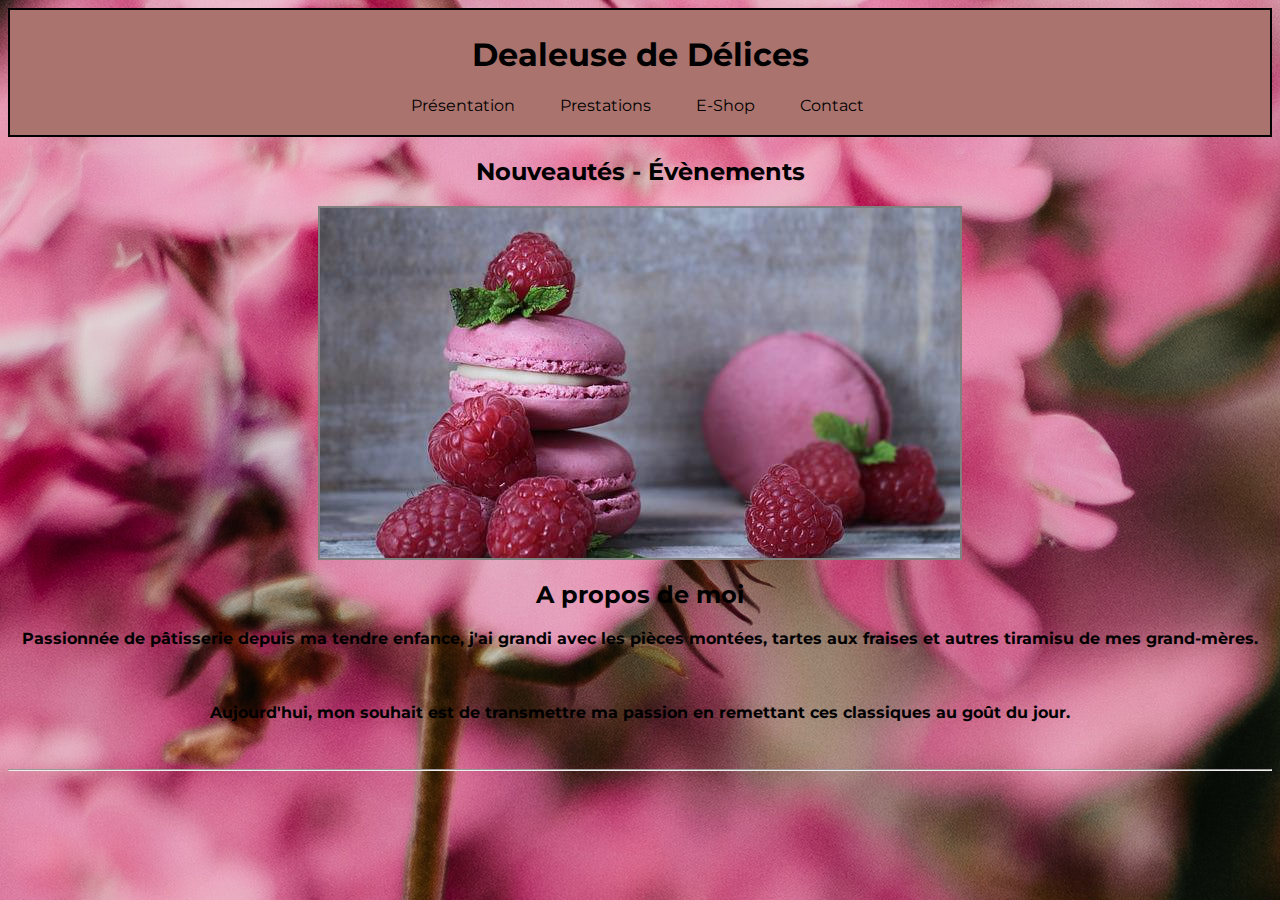
<file: index.html>
<!DOCTYPE html>
<html>
  <head>
    <link
      href="https://fonts.googleapis.com/css2?family=Montserrat:wght@200&display=swap"
      rel="stylesheet"
    />
    <link rel="stylesheet" href="style.css" />
    <meta charset="utf-8" />
    <meta name="viewport" content="width=device-width" />
    <title>Accueil DDD</title>
  </head>

  <body>
    <header>
      <h1><a href="index.html">Dealeuse de Délices</a></h1>
      <ul>
        <li><a href="presentation.html">Présentation</a></li>
        <li><a href="prestation.html">Prestations</a></li>
        <li><a href="eshop.html">E-Shop</a></li>
        <li><a href="contact.html">Contact</a></li>
      </ul>
    </header>
    <h2 name="news">Nouveautés - Évènements</h2>
    <div class="diaporama" width="device-width"></div>
    <h2 name="about">A propos de moi</h2>
    <p name="aboutme1">Passionnée de pâtisserie depuis ma tendre enfance, j'ai grandi avec les pièces montées, tartes aux fraises et autres tiramisu de mes grand-mères.</p></br>
    <p name="aboutme2">Aujourd'hui, mon souhait est de transmettre ma passion en remettant ces classiques au goût du jour.</p>
  </br>
  <hr>
  <!-- <footer>
    <section name="social_medias">
      <div><p></p>
      </div>
      <div>
        
      </div>
    </section>
  </footer> -->
  </body>
</html>
</file>
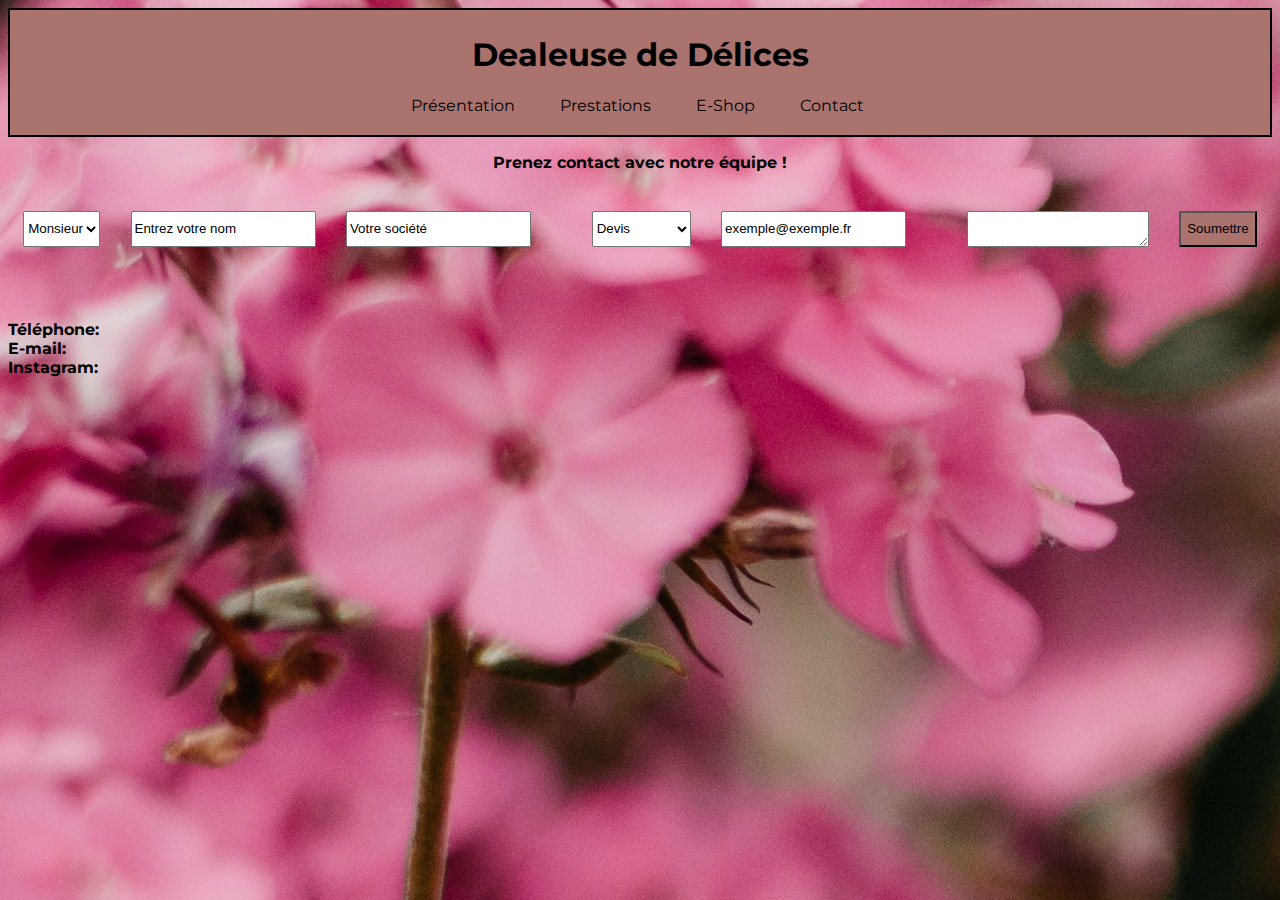
<file: contact.html>
<!DOCTYPE html>
<html>
  <head>
      <link
      href="https://fonts.googleapis.com/css2?family=Montserrat:wght@200&display=swap"
      rel="stylesheet"
    />
    <link rel="stylesheet" href="style.css" />
    <meta charset="utf-8" />
    <meta name="viewport" content="width=device-width" />
    <title>Contact DDD</title>
  </head>

  <body>
    <header>
      <h1><a href="index.html">Dealeuse de Délices</a></h1>
      <ul>
        <li><a href="presentation.html">Présentation</a></li>
        <li><a href="prestation.html">Prestations</a></li>
        <li><a href="eshop.html">E-Shop</a></li>
        <li> <a href="contact.html">Contact</a></li>
      </ul>
    </header>
    <p>Prenez contact avec notre équipe !</p></br>
    <form class="formulaire" method="GET" action="recupérer.html">
      <select name="genre" size="1">
        <option>Monsieur</option> 
        <option>Madame</option> 
        <option>Autre</option> 
      </select>
      <input type="text" name="nom" value="Entrez votre nom" width=30px>
      <input type="text" name="societe" value="Votre société" width=30px>
      </br>
      <select name="objet" size="1">
          <option>Devis</option> 
          <option>Information</option> 
          <option>Recrutement</option> 
        </select>
      <input type="text" name="email" value="exemple@exemple.fr" width=50px>
      </br>
      <textarea name="message">
      </textarea>
      <input type="submit" name="submit" value="Soumettre"></input>
    </form>
  </br></br></br>
    <div class="infos" name="infos">
        <p>Téléphone: </br>E-mail: </br>Instagram: </p>
      </div>
    <!--<iframe src="https://www.google.com/maps/embed?pb=!1m18!1m12!1m3!1d87501.88671765481!2d-1.6971494025595188!3d46.73662498461553!2m3!1f0!2f0!3f0!3m2!1i1024!2i768!4f13.1!3m3!1m2!1s0x480435e28ad9a355%3A0x6b6eec16d6b33119!2s85190%20Aizenay!5e0!3m2!1sfr!2sfr!4v1659701101298!5m2!1sfr!2sfr" width="400" height="300" style="border:0;" allowfullscreen="" loading="lazy" referrerpolicy="no-referrer-when-downgrade"></iframe>-->
  </body>
</html>
</file>
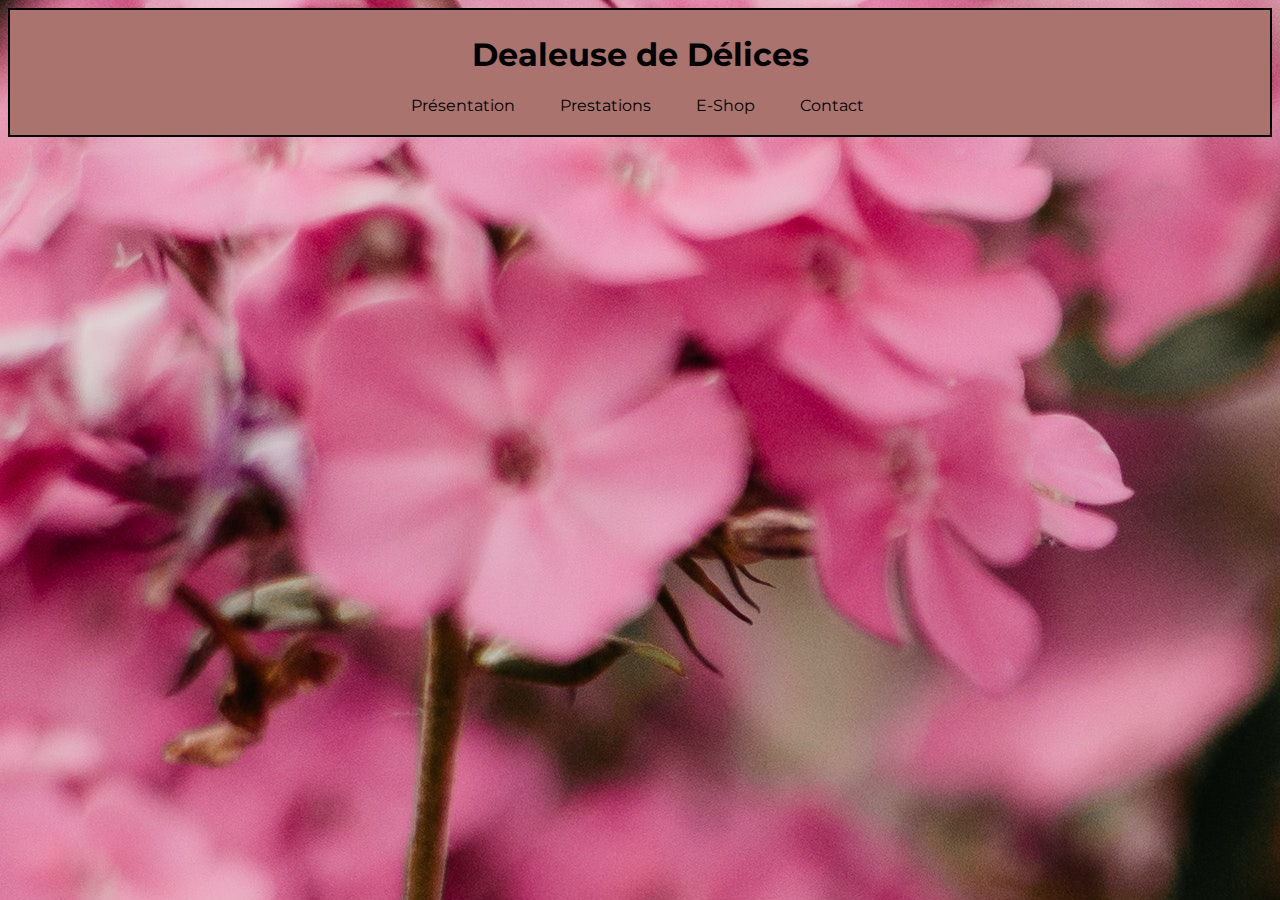
<file: eshop.html>
<!DOCTYPE html>
<html>
  <head>
      <link
      href="https://fonts.googleapis.com/css2?family=Montserrat:wght@200&display=swap"
      rel="stylesheet"
    />
    <link rel="stylesheet" href="style.css" />
    <meta charset="utf-8" />
    <meta name="viewport" content="width=device-width" />
    <title>E-Shop DDD</title>
  </head>

  <body>
    <header>
      <h1><a href="index.html">Dealeuse de Délices</h1>
      <ul>
        <li><a href="presentation.html">Présentation</li>
        <li><a href="prestation.html">Prestations</li>
        <li><a href="eshop.html">E-Shop</li>
        <li> <a href="contact.html">Contact</li>
      </ul>
    </header>
  </body>
</html>
</file>
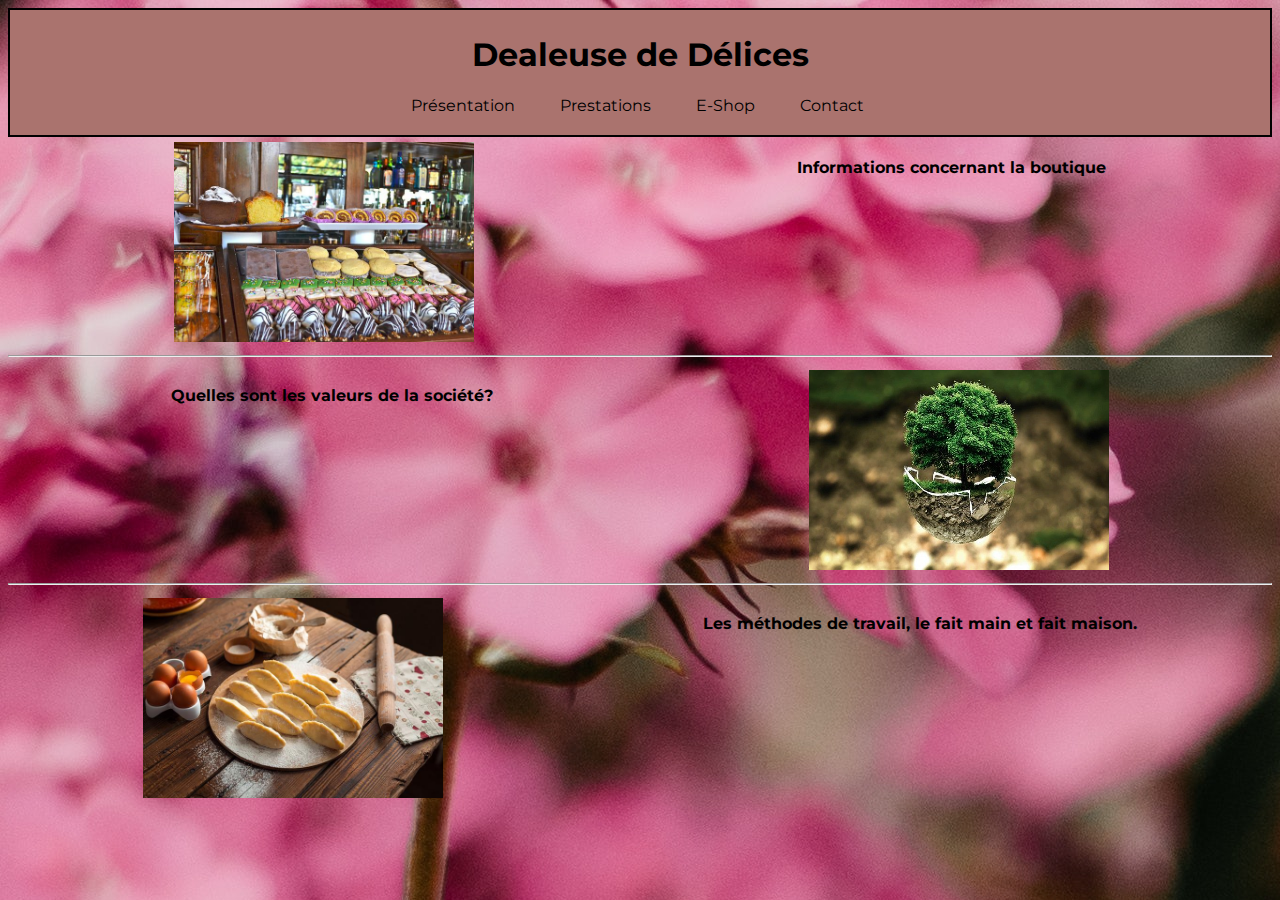
<file: presentation.html>
<!DOCTYPE html>
<html>
  <head>
      <link
      href="https://fonts.googleapis.com/css2?family=Montserrat:wght@200&display=swap"
      rel="stylesheet"
    />
    <link rel="stylesheet" href="style.css" />
    <meta charset="utf-8" />
    <meta name="viewport" content="width=device-width" />
    <title>Présentation DDD</title>
  </head>

  <body>
    <header>
      <h1><a href="index.html">Dealeuse de Délices</a></h1>
      <ul>
        <li><a href="presentation.html">Présentation</a></li>
        <li><a href="prestation.html">Prestations</a></li>
        <li><a href="eshop.html">E-Shop</a></li>
        <li> <a href="contact.html">Contact</a></li>
      </ul>
    </header>
    <div class="valeurs">
      <img src="assets/vitrine.jpg" alt="vitrine de patisserie" width=300px height=200px></img>
      <p>Informations concernant la boutique</p>
    </div>
    <hr>
    <div class="valeurs">
      <p>Quelles sont les valeurs de la société?</p>
      <img src="assets/ethique.jpg" alt="image ecolo" width=300px height=200px></img>
    </div>
    <hr>
    <div class="valeurs">
      <img src="assets/handmade.jpg" alt="plan de travail de patissier" width=300px height=200px></img>
      <p>Les méthodes de travail, le fait main et fait maison.</p>
    </div>
  </body>
</html>
</file>
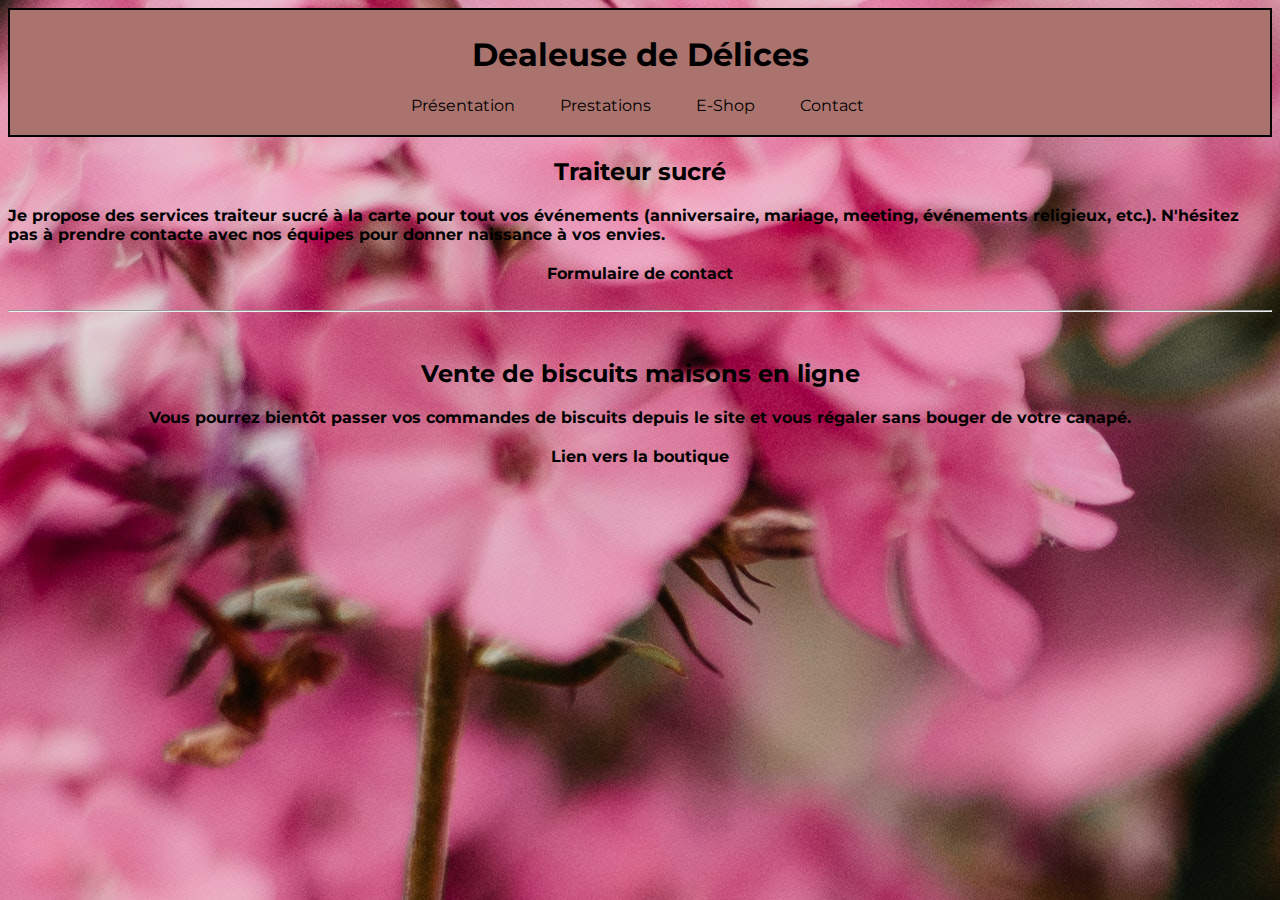
<file: prestation.html>
<!DOCTYPE html>
<html>
  <head>
      <link
      href="https://fonts.googleapis.com/css2?family=Montserrat:wght@200&display=swap"
      rel="stylesheet"
    />
    <link rel="stylesheet" href="style.css" />
    <meta charset="utf-8" />
    <meta name="viewport" content="width=device-width" />
    <title>Prestations DDD</title>
  </head>

  <body>
    <header>
      <h1><a href="index.html">Dealeuse de Délices</h1>
      <ul>
        <li><a href="presentation.html">Présentation</li>
        <li><a href="prestation.html">Prestations</li>
        <li><a href="eshop.html">E-Shop</li>
        <li> <a href="contact.html">Contact</li>
      </ul>
    </header>
    <div>
    <h2>Traiteur sucré</h2>
    <p>Je propose des services traiteur sucré à la carte pour tout vos événements (anniversaire, mariage, meeting, événements religieux, etc.). N'hésitez pas à prendre contacte avec nos équipes pour donner naissance à vos envies.</p>
    <a name="lienpresta" href="contact.html">Formulaire de contact</a>
    </div>
    </br>
    <hr>
    </br> 
    <div>
    <h2>Vente de biscuits maisons en ligne</h2>
    <p>Vous pourrez bientôt passer vos commandes de biscuits depuis le site et vous régaler sans bouger de votre canapé.</p>
    <a name="lienpresta" href="eshop.html">Lien vers la boutique</a>
    </div>
  </body>
</html>
</file>
<file: style.css>
ul {
  display: flex;
  justify-content: center;
}
ul[name="footer_em1"] {
  display: block;
  font-weight: bold;
}
li {
  display: inline;
  justify-content: space-around;
  list-style: none;
  margin-right: 45px;
}
a:hover {
  color: white;
}
a[name="lienpresta"] {
  display: flex;
  justify-content: center;
  font-weight: bold;
}
body {
  background-image: url("assets/flowerback.jpg");
  font-family: "Montserrat", sans-serif;
}
h1 {
  display: flex;
  justify-content: center;
}
h2 {
  color: black;
  display: flex;
  justify-content: center;
}
a {
  text-decoration: none;
  color: black;
}
p[name="aboutme1"] {
  display: flex;
  justify-content: center;
  color: black;
  font-weight: bold;
}
p[name="aboutme2"] {
  display: flex;
  justify-content: center;
  color: black;
  font-weight: bold;
}
.diaporama {
  margin: 0 auto;
  height: 350px;
  width: 640px;
  border: 2px solid grey;
  background-image: url("assets/macaron.jpg");

  webkit-animation-name: diapo;
  webkit-animation-duration: 10s;
  webkit-animation-timing-function: linear;
  webkit-animation-iteration-count: infinite;
  webkit-animation-direction: normal;

  moz-animation-name: diapo;
  moz-animation-duration: 10s;
  moz-animation-timing-function: linear;
  moz-animation-iteration-count: infinite;
  moz-animation-direction: normal;

  animation-name: diapo;
  animation-duration: 10s;
  animation-iteration-count: infinite;
  animation-direction: normal;
}
@-webkit-keyframes diapo {
  0% {
    background-image: url("assets/macaron.jpg");
  }
  33% {
    background-image: url("assets/croissant.jpg");
  }
  66% {
    background-image: url(assets/cookie.jpg);
  }
}
@-moz-keyframes diapo {
  0% {
    background-image: url("assets/macaron.jpg");
  }
  33% {
    background-image: url("assets/croissant.jpg");
  }
  66% {
    background-image: url(assets/cookie.jpg);
  }
}
@keyframes diapo {
  0% {
    background-image: url("assets/macaron.jpg");
  }
  33% {
    background-image: url("assets/croissant.jpg");
  }
  66% {
    background-image: url(assets/cookie.jpg);
  }
}
.valeurs {
  padding: 5px;
  display: flex;
  justify-content: space-around;
}
header {
  border: solid 2px;
  padding: 4px;
  background-color: rgb(170, 115, 110);
}
.formulaire {
  display: flex;
  justify-content: space-around;
  margin: 0 auto;
}
input[name="submit"] {
  background-color: rgb(170, 115, 110);
}
p {
  display: flex;
  justify-content: center;
  margin-bottom: 20px;
  color: black;
  font-weight: bold;
}
div[name="infos"] {
  display: flex;
  justify-content: flex-start;
}
</file>
